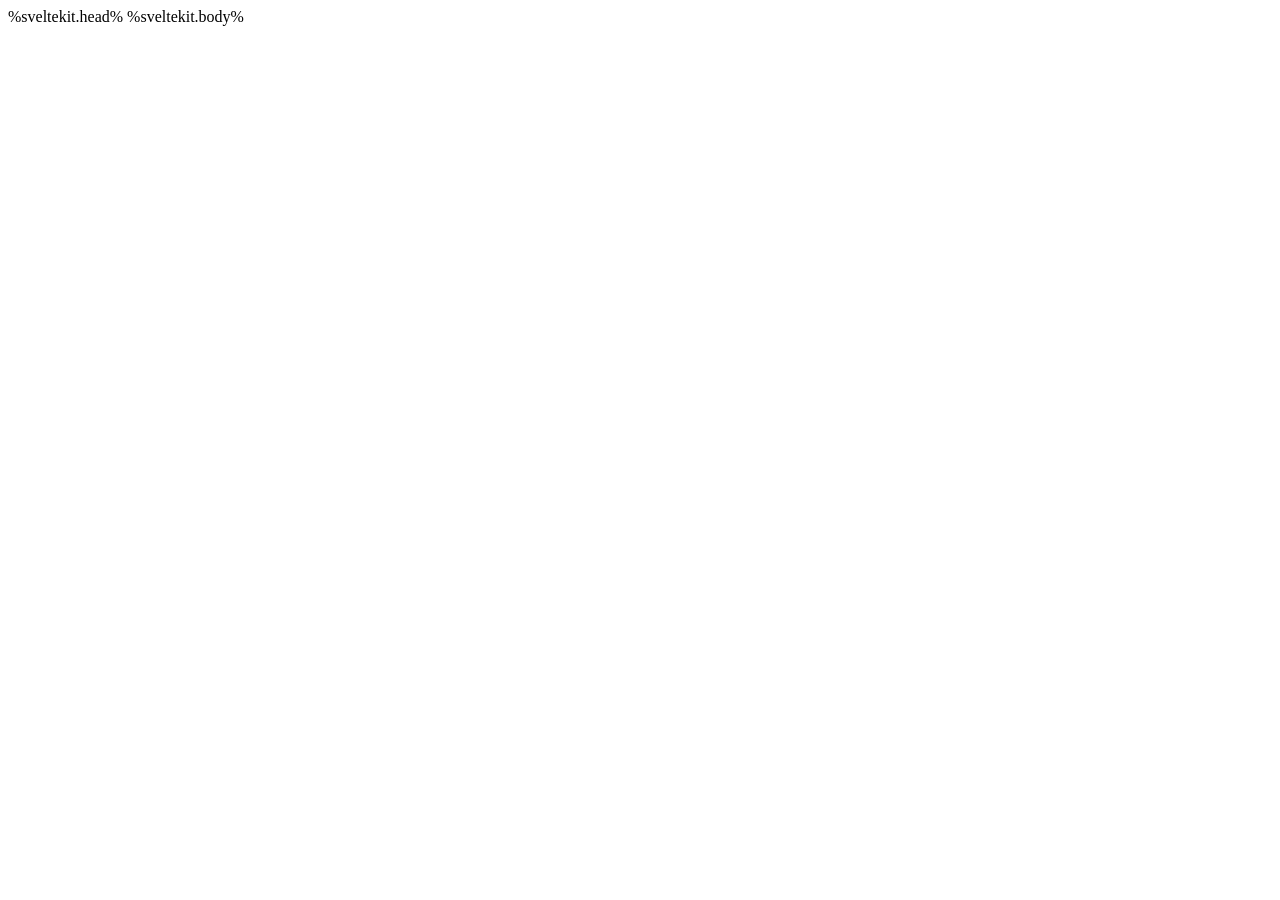
<file: src/app.html>
<!doctype html>
<html lang="en">
	<head>
		<link rel="preconnect" href="https://fonts.googleapis.com">
		<link rel="preconnect" href="https://fonts.gstatic.com" crossorigin>
		<link
		href="https://fonts.googleapis.com/css2?family=Open+Sans:ital,wght@0,300;0,400;0,500;0,600;0,700;0,800;1,300;1,400;1,500;1,600;1,700;1,800&family=Poppins:ital,wght@0,100;0,200;0,300;0,400;0,500;0,600;0,700;0,800;1,100;1,200;1,300;1,400;1,500;1,600;1,700;1,800&display=swap"
		rel="stylesheet">
		<link rel="stylesheet" href="https://cdnjs.cloudflare.com/ajax/libs/font-awesome/6.7.2/css/all.min.css" integrity="sha512-Evv84Mr4kqVGRNSgIGL/F/aIDqQb7xQ2vcrdIwxfjThSH8CSR7PBEakCr51Ck+w+/U6swU2Im1vVX0SVk9ABhg==" crossorigin="anonymous" referrerpolicy="no-referrer" />
		<meta charset="utf-8" />
		<link rel="icon" href="%sveltekit.assets%/GTIIcon.png" />
		<meta name="viewport" content="width=device-width, initial-scale=1" />
		%sveltekit.head%
	</head>
	<body data-sveltekit-preload-data="hover" class="relative-bg-white text-slate-800 text-sm sm:text-base flex flex-col min-h-screen">
		<div class="inset-0 opacity-5 absolute z-[-1] bgGrid"
		<div style="display: contents">%sveltekit.body%</div>
	</body>
</html>
</file>
